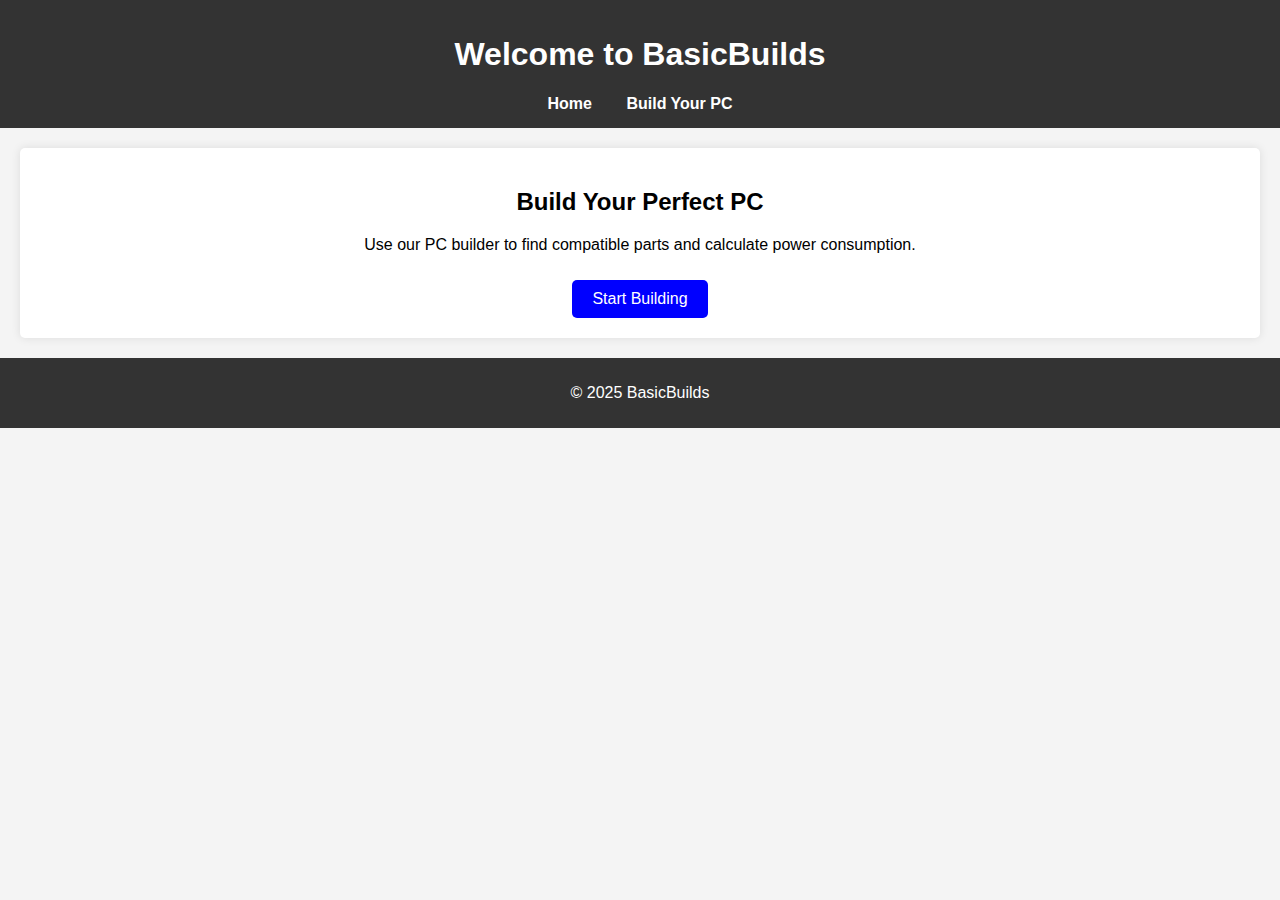
<file: index.html>
<!DOCTYPE html>
<html lang="en">
<head>
    <meta charset="UTF-8">
    <meta name="viewport" content="width=device-width, initial-scale=1.0">
    <title>BasicBuilds - Home</title>
    <link rel="stylesheet" href="styles.css">
</head>
<body>
    <header>
        <h1>Welcome to BasicBuilds</h1>
        <nav>
            <a href="index.html">Home</a>
            <a href="builder.html">Build Your PC</a>
        </nav>
    </header>

    <main>
        <h2>Build Your Perfect PC</h2>
        <p>Use our PC builder to find compatible parts and calculate power consumption.</p>
        <a href="builder.html" class="button">Start Building</a>
    </main>

    <footer>
        <p>&copy; 2025 BasicBuilds</p>
    </footer>
</body>
</html>
</file>
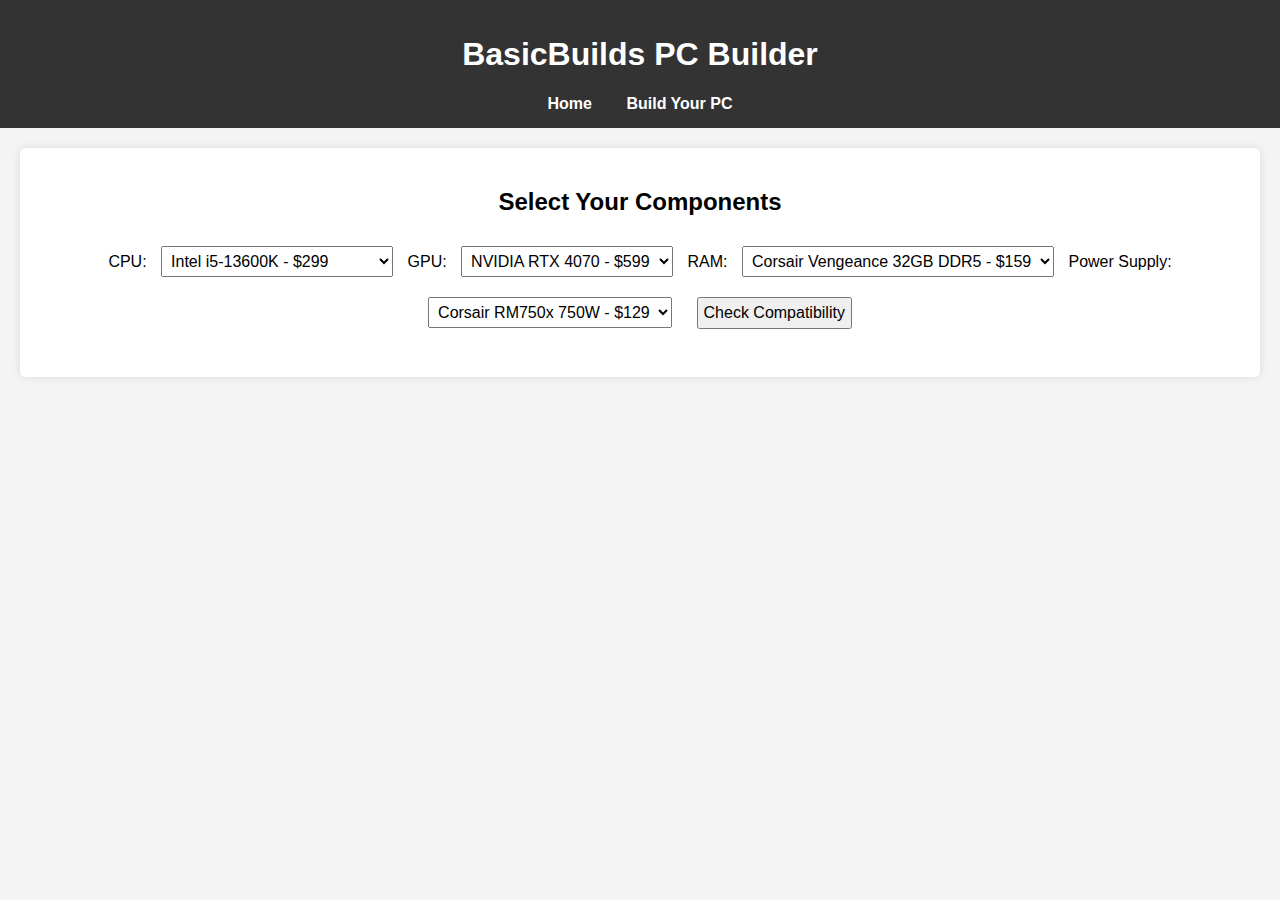
<file: builder.html>
<!DOCTYPE html>
<html lang="en">
<head>
    <meta charset="UTF-8">
    <meta name="viewport" content="width=device-width, initial-scale=1.0">
    <title>BasicBuilds - PC Builder</title>
    <link rel="stylesheet" href="styles.css">
</head>
<body>
    <header>
        <h1>BasicBuilds PC Builder</h1>
        <nav>
            <a href="index.html">Home</a>
            <a href="builder.html">Build Your PC</a>
        </nav>
    </header>

    <main>
        <h2>Select Your Components</h2>

        <label for="cpu">CPU:</label>
        <select id="cpu"></select>

        <label for="gpu">GPU:</label>
        <select id="gpu"></select>

        <label for="ram">RAM:</label>
        <select id="ram"></select>

        <label for="psu">Power Supply:</label>
        <select id="psu"></select>

        <button onclick="calculatePower()">Check Compatibility</button>

        <h3 id="result"></h3>
    </main>

    <script src="script.js"></script>
</body>
</html>
</file>
<file: styles.css>
body {
    font-family: Arial, sans-serif;
    text-align: center;
    background-color: #f4f4f4;
    margin: 0;
    padding: 0;
}

header {
    background: #333;
    color: white;
    padding: 15px;
}

nav a {
    color: white;
    margin: 0 15px;
    text-decoration: none;
    font-weight: bold;
}

main {
    margin: 20px;
    padding: 20px;
    background: white;
    border-radius: 5px;
    box-shadow: 0 0 10px rgba(0, 0, 0, 0.1);
}

.button {
    display: inline-block;
    padding: 10px 20px;
    background: blue;
    color: white;
    text-decoration: none;
    border-radius: 5px;
    margin-top: 10px;
}

select, button {
    margin: 10px;
    padding: 5px;
    font-size: 16px;
}

footer {
    margin-top: 20px;
    padding: 10px;
    background: #333;
    color: white;
}
</file>
